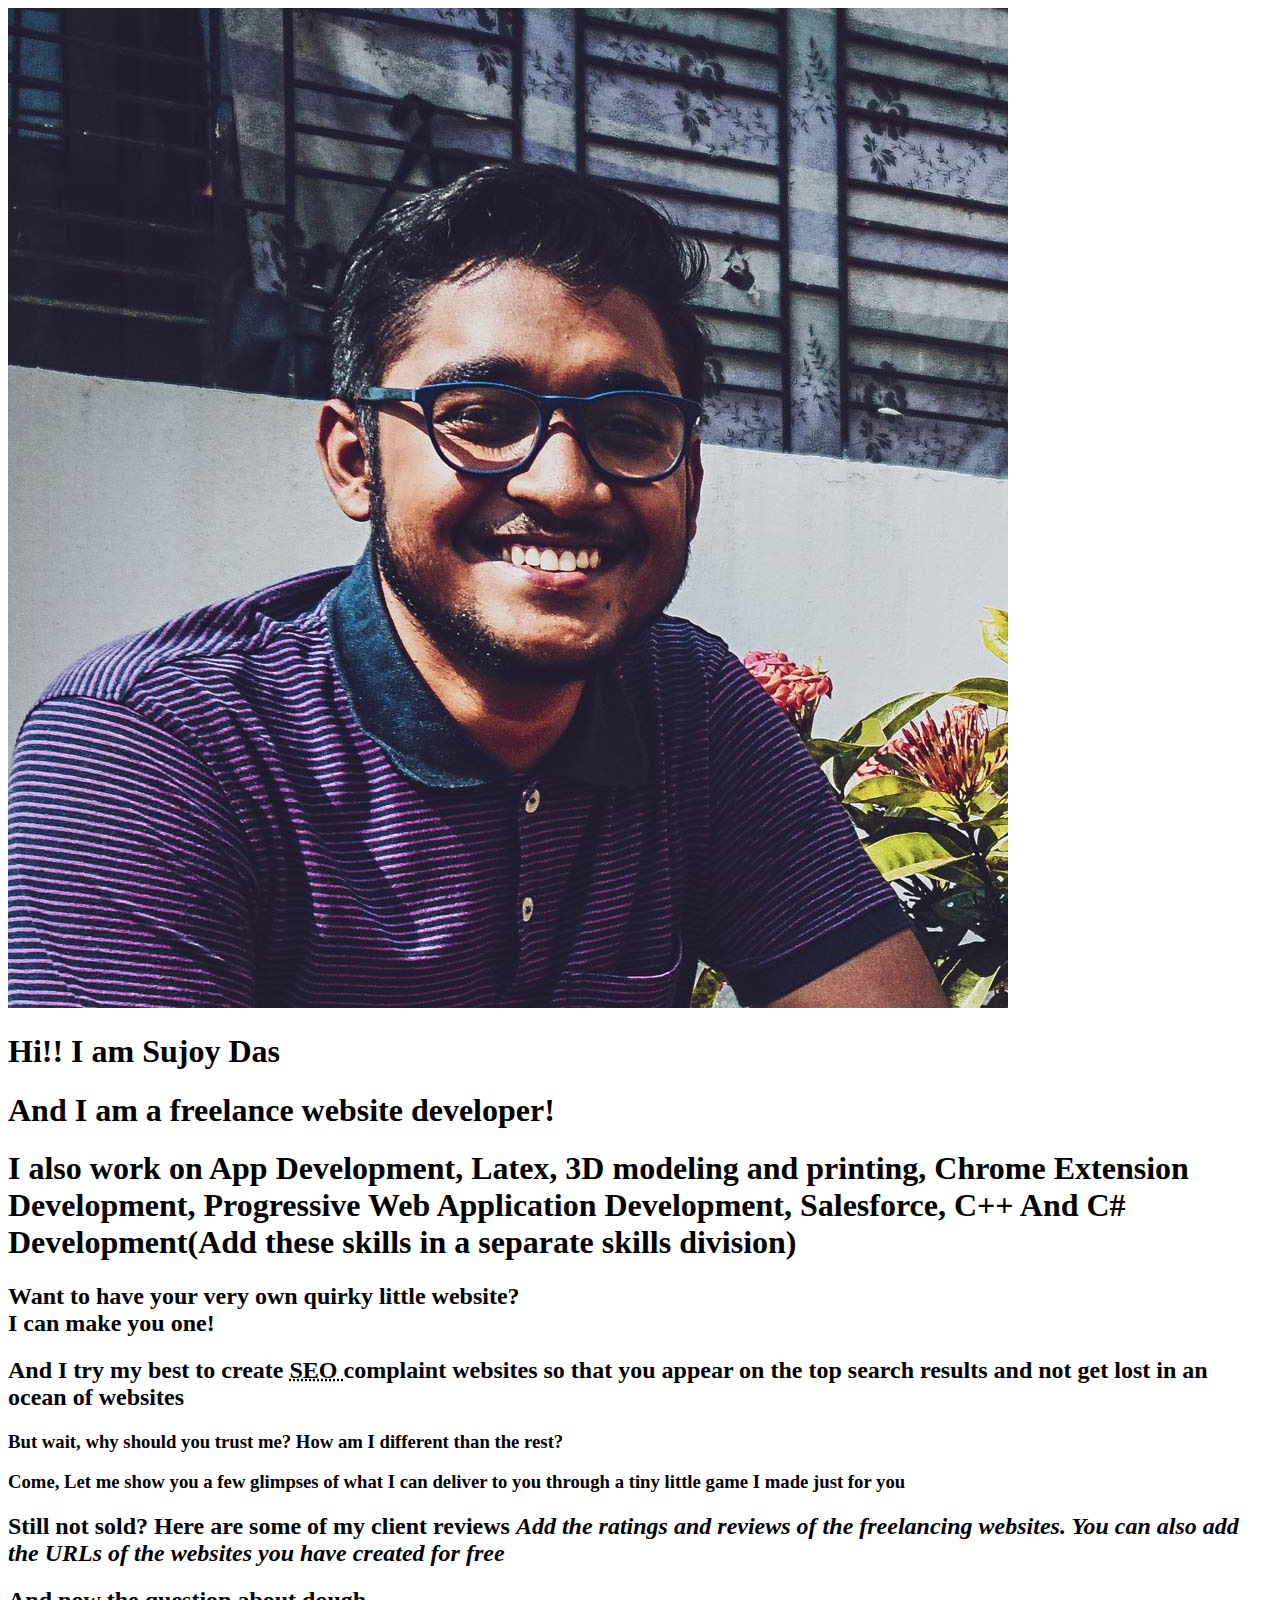
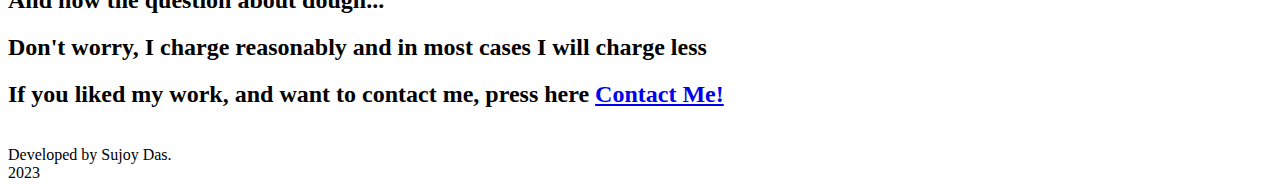
<file: index.html>
<!DOCTYPE html>
<html lang="en">
    <head>
        <!--Can you have a common head portion for all the websites that you will create?-->
        <meta charset="utf-8">
        <meta name="description" content="Hi I am Sujoy and I help you create you own online presence by developing websites for you">
        <meta name="keywords" content="IOS development, IOS developer, Web developer, Web development, Andriod developer, Andriod development, website designer, graphic design">
        <meta name="viewport" content="width=device-width, initial-scale=1.0">
        <meta name="author" content="Sujoy Das">

        <title>Sujoy Das</title>
    </head>

    <body>
        <header>
        </header>

        <main>
            <div>
                <img src="IMG/ProfilePic1.jpg" alt="Sujoy Das Picture">
                <h1>Hi!! I am Sujoy Das</h1>
                <h1>And I am a freelance website developer!</h1>
                <h1>I also work on App Development, Latex, 3D modeling and printing, Chrome Extension Development, Progressive Web Application Development, Salesforce, C++ And C# Development(Add these skills in a separate skills division)</h1>
            </div>
            
            <div>
                <h2>Want to have your very own quirky little website?<br> I can make you one!</h2>
            </div>

            <div>
                <h2>And I try my best to create <abbr title="Search Engine Optimisation">SEO </abbr>complaint websites so that you appear on the top search results and not get lost in an ocean of websites</h2>
            </div>
            
            <!--  Contact Me -->

            <div>
                <h3>But wait, why should you trust me? How am I different than the rest?</h3>
                <h3>Come, Let me show you a few glimpses of what I can deliver to you through a tiny little game I made just for you</h3>
            </div>

            <div>
                <h2>Still not sold? Here are some of my client reviews <cite>Add the ratings and reviews of the freelancing websites. You can also add the URLs of the websites you have created for free</cite></h2>
            </div>

            <div>
                <h2>And now the question about dough...</h2>
                <h2>Don't worry, I charge reasonably and in most cases I will charge less</h2>
            </div>
            
            <div>
                <h2>
                    If you liked my work, and want to contact me, press here <a href="contact.html">Contact Me!</a>
                </h2>
            </div>
            
        </main>

        <footer>
            <br>Developed by Sujoy Das.
            <br>2023
        </footer>
    </body>
</html>
</file>
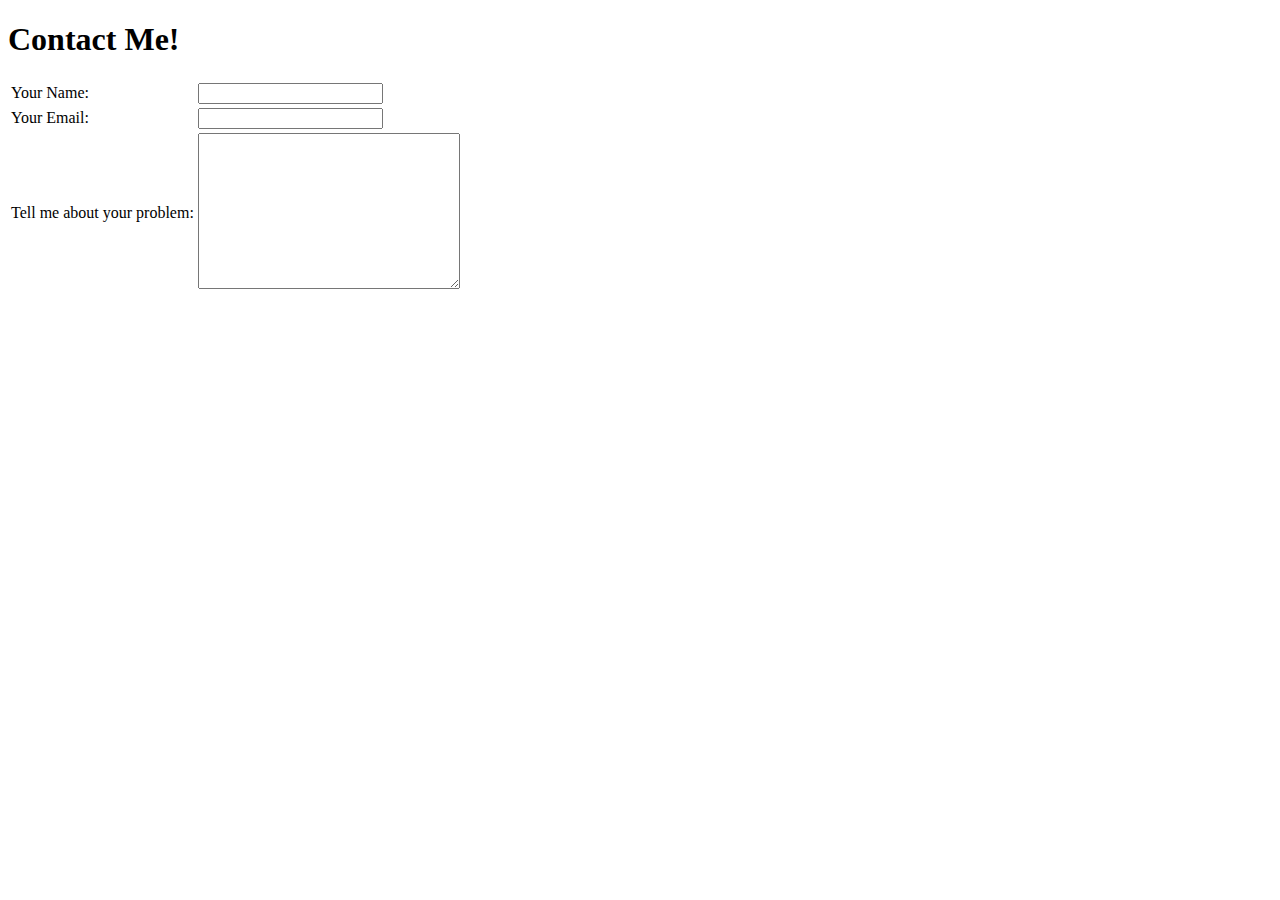
<file: contact.html>
<!DOCTYPE html>
<html lang="en">
    <head>
        <meta charset="utf-8">
        <meta name="description" content="Hi I am Sujoy and you can contact me from here!!">
        <meta name="keywords" content="IOS development, IOS developer, Web developer, Web development, Andriod developer, Andriod development, website designer, graphic design">
        <meta name="viewport" content="width=device-width, initial-scale=1.0">
        <meta name="author" content="Sujoy Das">
    </head>

    <body>
        <!--create a contact form -->
        <h1>Contact Me!</h1>
        <div>
            <form action="mailto:mailfor.sujoyd@gmail.com" method="post" enctype="text/plain">
                <table>
                    <thead></thead>
                    <tbody>
                        <tr>
                            <td>Your Name:</td>
                            <td><input type="text" name="Name " id=""></td>
                        </tr>
                        <tr>
                            <td>Your Email:</td>
                            <td><input type="text" name="Email " id=""></td>
                        </tr>
                        <tr>
                            <td>Tell me about your problem:</td>
                            <td><textarea name="Query " id="" cols="30" rows="10"></textarea></td>
                        </tr>
                    </tbody>
                    <tfoot></tfoot>
                </table>
            </form>
        </div>
    </body>
</html>
</file>
